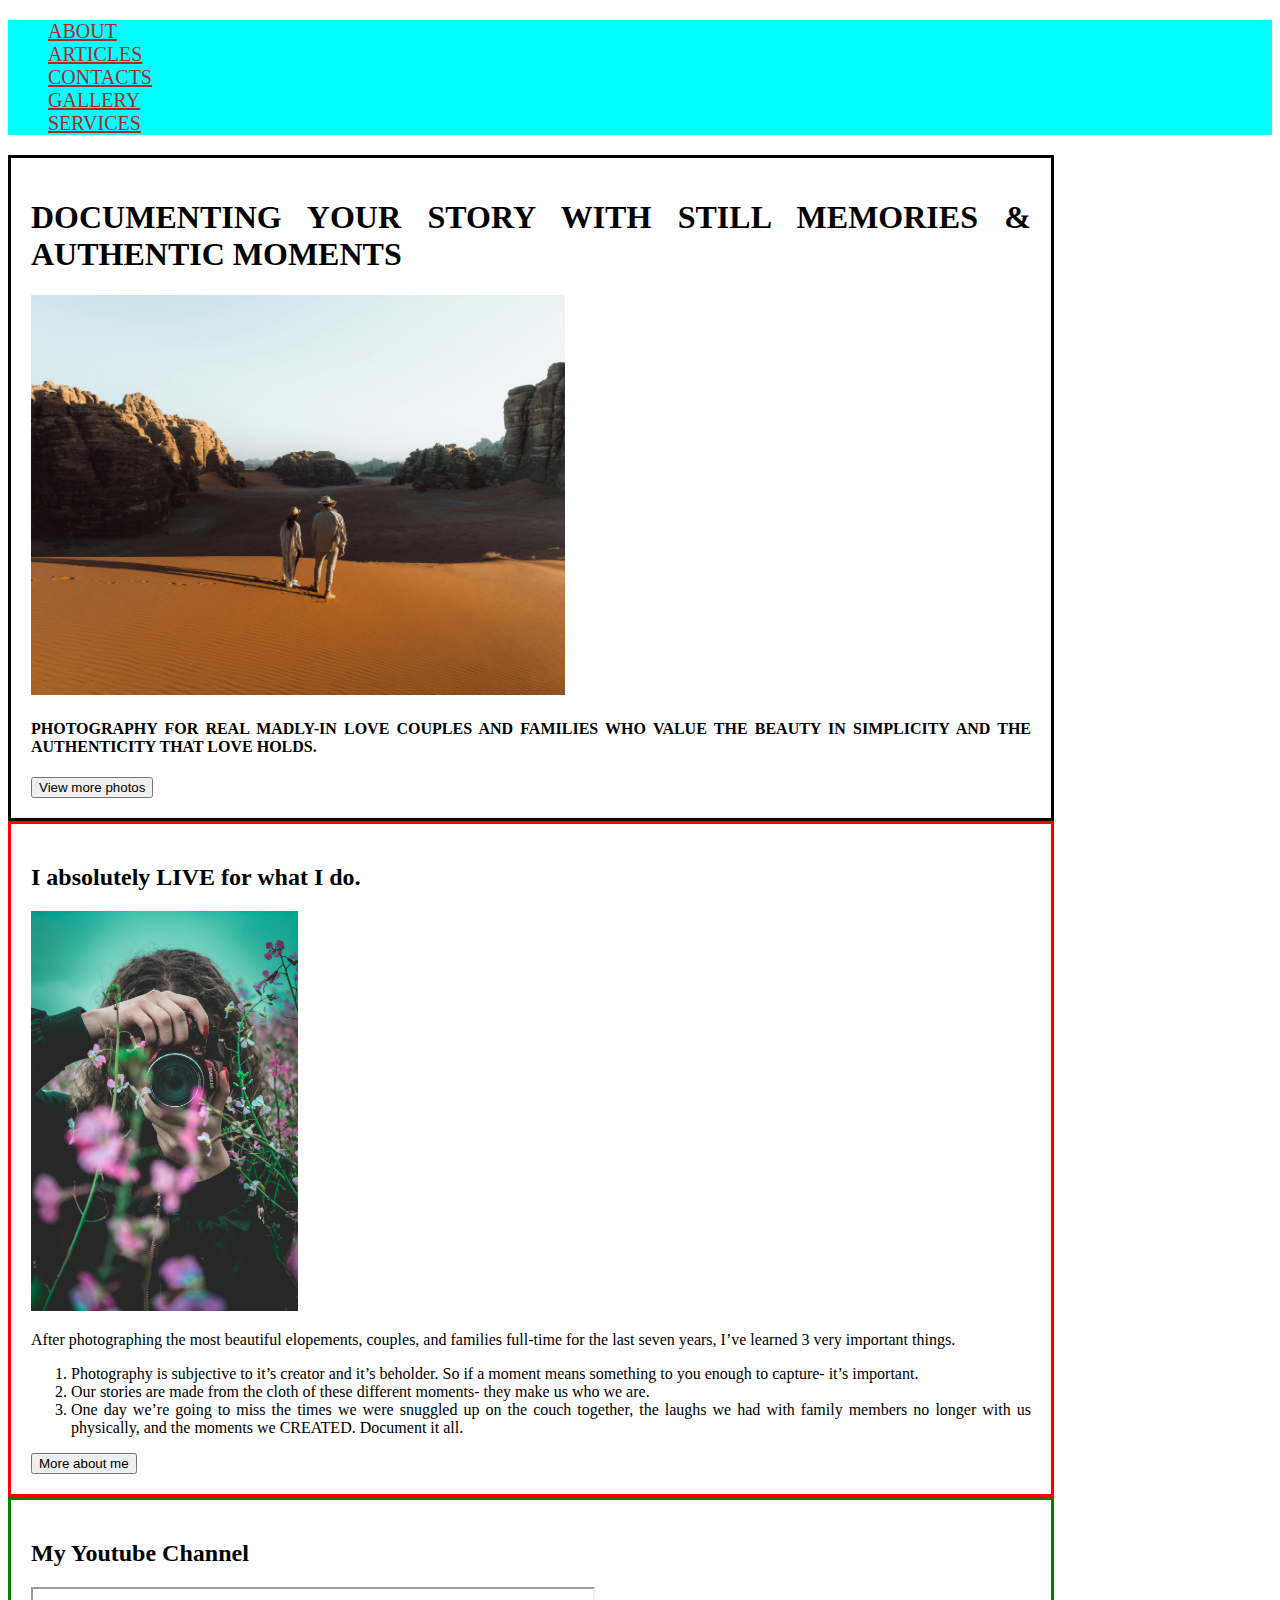
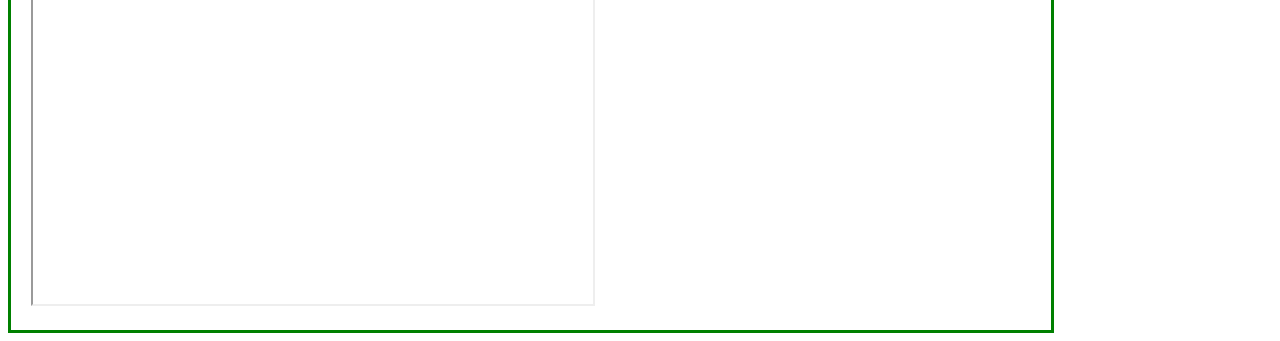
<file: index.html>
<!DOCTYPE html>
<html lang="en">

<head>
    <meta charset="UTF-8">
    <meta name="viewport" content="width=device-width, initial-scale=1.0">
    <title>Document</title>
    <link rel="stylesheet" type="text/css" href="/css/style.css">
</head>

<body>
    <header>
        <ul class="menu">
            <li><a href="pages/about.html">About</a></li>
            <li><a href="pages/articles.html">Articles</a></li>
            <li><a href="pages/contacts.html">Contacts</a></li>
            <li><a href="pages/gallery.html">Gallery</a></li>
            <li><a href="pages/services.html">Services</a></li>
        </ul>
    </header>
    <div class="imagine">

        <h1>Documenting your story with still memories & authentic moments</h1>
        <img src="images/coupleindesser.jpg" height="400" alt="coupleindessert">
        <h4>Photography for real madly-in love couples and families who value the beauty in simplicity and the
            authenticity
            that love holds.</h4>
        <button>View more photos</button>
    </div>

    <div class="about">
        <h2>I absolutely LIVE for what I do.</h2>
        <img src="images/aboutme.jpg" height="400" alt="photoofaphotographer">
        <p>After photographing the most beautiful elopements, couples, and families full-time for the last seven years,
            I’ve learned 3 very important things. </p>
        <ol>
            <li>Photography is subjective to it’s creator and it’s beholder. So if a moment means something to you
                enough to capture- it’s important. </li>
            <li>Our stories are made from the cloth of these different moments- they make us who we are.</li>
            <li>One day we’re going to miss the times we were snuggled up on the couch together, the laughs we had with
                family members no longer with us physically, and the moments we CREATED. Document it all. </li>
        </ol>
        <button>More about me</button>
    </div>
    <div class="youtube">
        <h2>My Youtube Channel</h2>
        <iframe width="560" height="315" src="https://www.youtube.com/embed/hmTz5yw7q2E?si=J6dkbOgys3hcMCyo"
            title="YouTube video player"
            allow="accelerometer; autoplay; clipboard-write; encrypted-media; gyroscope; picture-in-picture; web-share"
            referrerpolicy="strict-origin-when-cross-origin" allowfullscreen></iframe>
    </div>

</body>

</html>
</file>
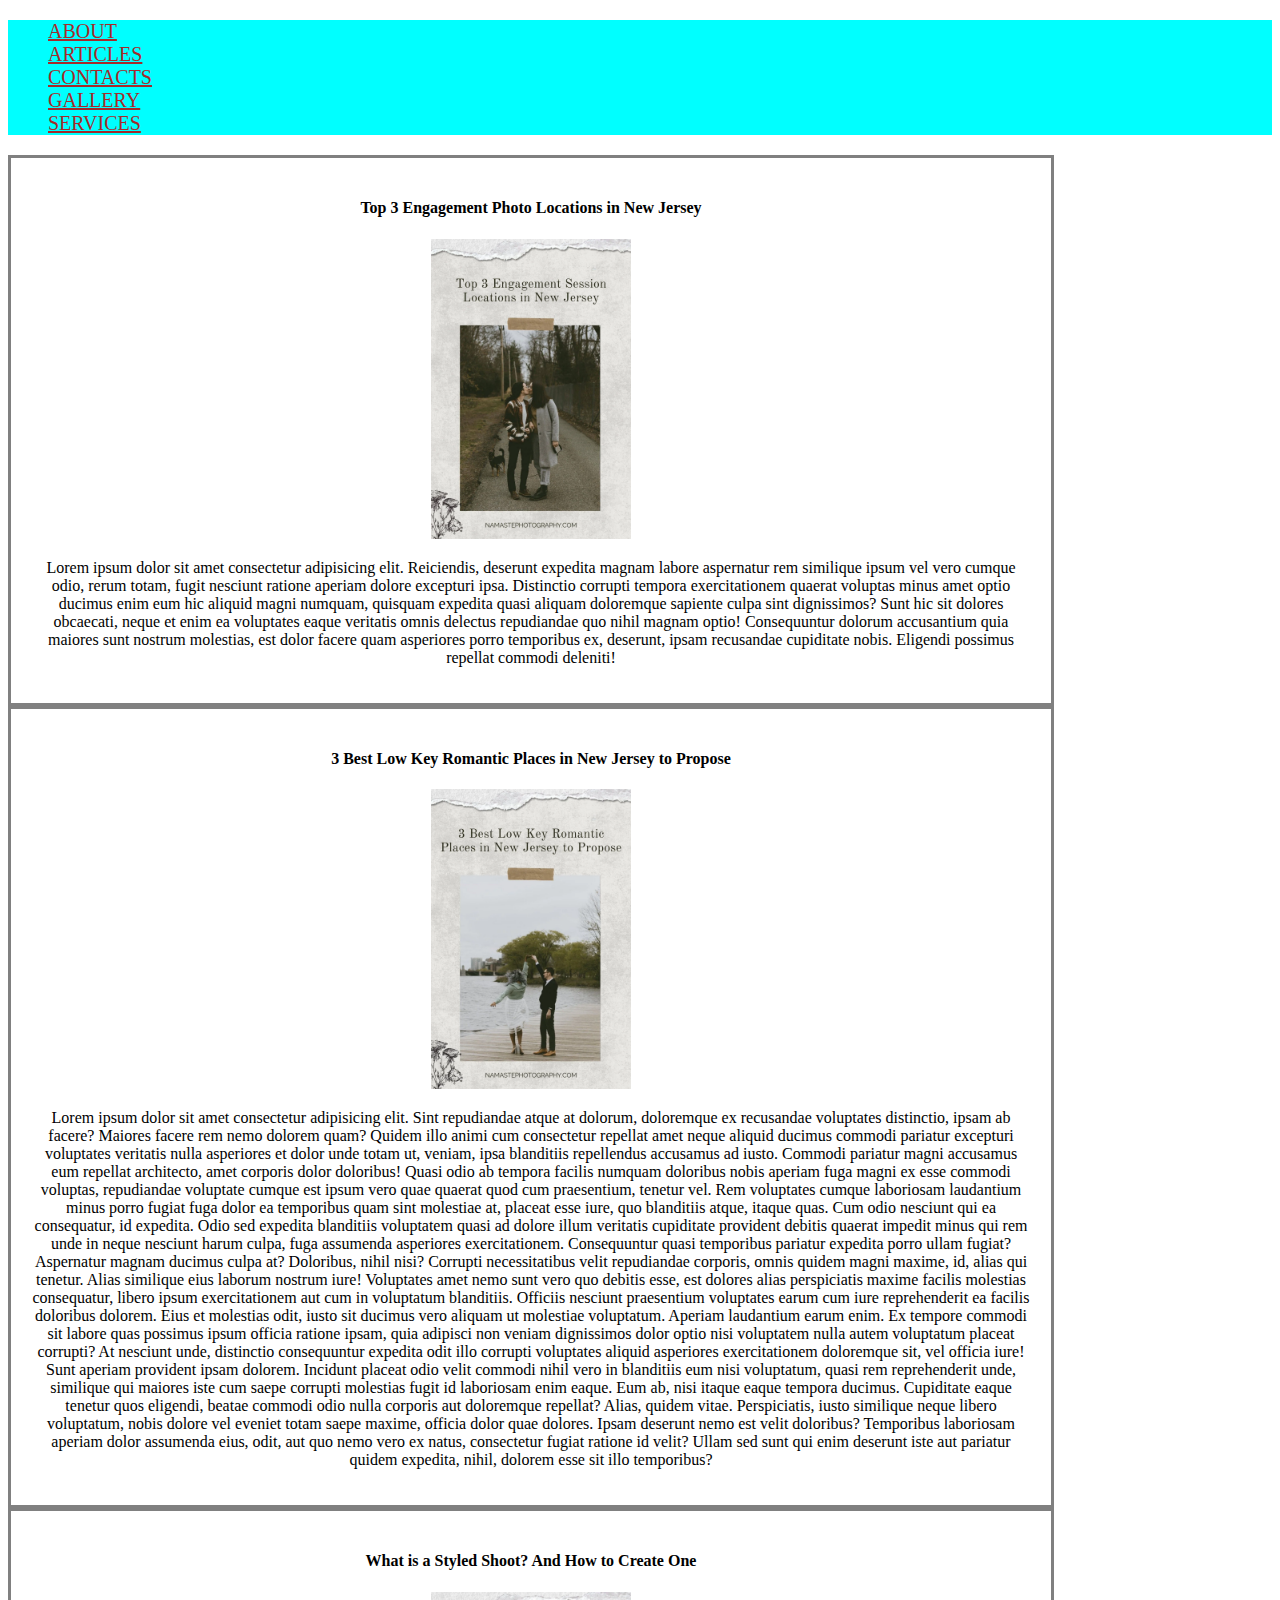
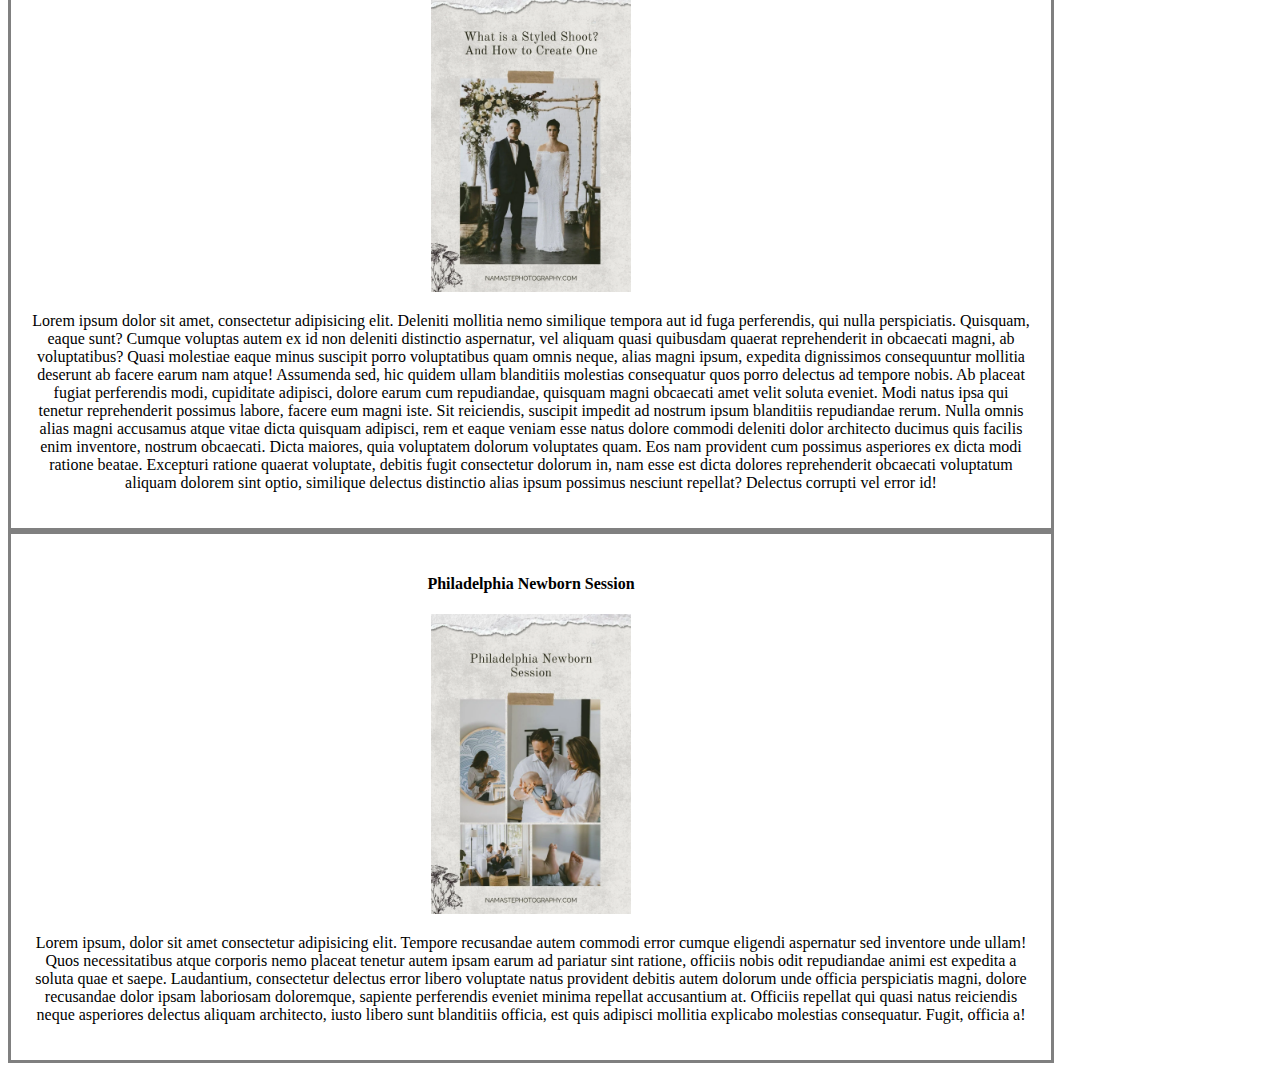
<file: pages/articles.html>
<!DOCTYPE html>
<html lang="en">

<head>
    <meta charset="UTF-8">
    <meta name="viewport" content="width=device-width, initial-scale=1.0">
    <title>Document</title>
    <link rel="stylesheet" type="text/css" href="/css/style.css">
</head>

<body>
    <header>
        <ul class="menu">
            <li><a href="about.html">About</a></li>
            <li><a href="articles.html">Articles</a></li>
            <li><a href="contacts.html">Contacts</a></li>
            <li><a href="gallery.html">Gallery</a></li>
            <li><a href="services.html">Services</a></li>
        </ul>
    </header>
    <div class="articles">
        <h4>Top 3 Engagement Photo Locations in New Jersey</h4>
        <img src="/images/Top+3+Engagement+Session+Locations+in+New+Jersey.jpg.webp" width="200" height="300"
            alt="coupleinwoods">
        <p>Lorem ipsum dolor sit amet consectetur adipisicing elit. Reiciendis, deserunt expedita magnam labore
            aspernatur rem similique ipsum vel vero cumque odio, rerum totam, fugit nesciunt ratione aperiam dolore
            excepturi ipsa. Distinctio corrupti tempora exercitationem quaerat voluptas minus amet optio ducimus enim
            eum hic aliquid magni numquam, quisquam expedita quasi aliquam doloremque sapiente culpa sint dignissimos?
            Sunt hic sit dolores obcaecati, neque et enim ea voluptates eaque veritatis omnis delectus repudiandae quo
            nihil magnam optio! Consequuntur dolorum accusantium quia maiores sunt nostrum molestias, est dolor facere
            quam asperiores porro temporibus ex, deserunt, ipsam recusandae cupiditate nobis. Eligendi possimus repellat
            commodi deleniti!</p>
    </div>
    <div class="articles">
        <h4>3 Best Low Key Romantic Places in New Jersey to Propose</h4>
        <img src="/images/3+Best+Low+Key+Romantic+Places+in+New+Jersey+to+Propose.jpg.webp" width="200" height="300"
            alt="coupleonthebeach">
        <p>Lorem ipsum dolor sit amet consectetur adipisicing elit. Sint repudiandae atque at dolorum, doloremque ex
            recusandae voluptates distinctio, ipsam ab facere? Maiores facere rem nemo dolorem quam? Quidem illo animi
            cum consectetur repellat amet neque aliquid ducimus commodi pariatur excepturi voluptates veritatis nulla
            asperiores et dolor unde totam ut, veniam, ipsa blanditiis repellendus accusamus ad iusto. Commodi pariatur
            magni accusamus eum repellat architecto, amet corporis dolor doloribus! Quasi odio ab tempora facilis
            numquam doloribus nobis aperiam fuga magni ex esse commodi voluptas, repudiandae voluptate cumque est ipsum
            vero quae quaerat quod cum praesentium, tenetur vel. Rem voluptates cumque laboriosam laudantium minus porro
            fugiat fuga dolor ea temporibus quam sint molestiae at, placeat esse iure, quo blanditiis atque, itaque
            quas. Cum odio nesciunt qui ea consequatur, id expedita. Odio sed expedita blanditiis voluptatem quasi ad
            dolore illum veritatis cupiditate provident debitis quaerat impedit minus qui rem unde in neque nesciunt
            harum culpa, fuga assumenda asperiores exercitationem. Consequuntur quasi temporibus pariatur expedita porro
            ullam fugiat? Aspernatur magnam ducimus culpa at? Doloribus, nihil nisi? Corrupti necessitatibus velit
            repudiandae corporis, omnis quidem magni maxime, id, alias qui tenetur. Alias similique eius laborum nostrum
            iure! Voluptates amet nemo sunt vero quo debitis esse, est dolores alias perspiciatis maxime facilis
            molestias consequatur, libero ipsum exercitationem aut cum in voluptatum blanditiis. Officiis nesciunt
            praesentium voluptates earum cum iure reprehenderit ea facilis doloribus dolorem. Eius et molestias odit,
            iusto sit ducimus vero aliquam ut molestiae voluptatum. Aperiam laudantium earum enim. Ex tempore commodi
            sit labore quas possimus ipsum officia ratione ipsam, quia adipisci non veniam dignissimos dolor optio nisi
            voluptatem nulla autem voluptatum placeat corrupti? At nesciunt unde, distinctio consequuntur expedita odit
            illo corrupti voluptates aliquid asperiores exercitationem doloremque sit, vel officia iure! Sunt aperiam
            provident ipsam dolorem. Incidunt placeat odio velit commodi nihil vero in blanditiis eum nisi voluptatum,
            quasi rem reprehenderit unde, similique qui maiores iste cum saepe corrupti molestias fugit id laboriosam
            enim eaque. Eum ab, nisi itaque eaque tempora ducimus. Cupiditate eaque tenetur quos eligendi, beatae
            commodi odio nulla corporis aut doloremque repellat? Alias, quidem vitae. Perspiciatis, iusto similique
            neque libero voluptatum, nobis dolore vel eveniet totam saepe maxime, officia dolor quae dolores. Ipsam
            deserunt nemo est velit doloribus? Temporibus laboriosam aperiam dolor assumenda eius, odit, aut quo nemo
            vero ex natus, consectetur fugiat ratione id velit? Ullam sed sunt qui enim deserunt iste aut pariatur
            quidem expedita, nihil, dolorem esse sit illo temporibus?</p>
    </div>
    <div class="articles">
        <h4>What is a Styled Shoot? And How to Create One</h4>
        <img src="/images/What+is+a+Styled+Shoot.jpg.webp" width="200" height="300" alt="marriedcouple">
        <p>Lorem ipsum dolor sit amet, consectetur adipisicing elit. Deleniti mollitia nemo similique tempora aut id
            fuga perferendis, qui nulla perspiciatis. Quisquam, eaque sunt? Cumque voluptas autem ex id non deleniti
            distinctio aspernatur, vel aliquam quasi quibusdam quaerat reprehenderit in obcaecati magni, ab
            voluptatibus? Quasi molestiae eaque minus suscipit porro voluptatibus quam omnis neque, alias magni ipsum,
            expedita dignissimos consequuntur mollitia deserunt ab facere earum nam atque! Assumenda sed, hic quidem
            ullam blanditiis molestias consequatur quos porro delectus ad tempore nobis. Ab placeat fugiat perferendis
            modi, cupiditate adipisci, dolore earum cum repudiandae, quisquam magni obcaecati amet velit soluta eveniet.
            Modi natus ipsa qui tenetur reprehenderit possimus labore, facere eum magni iste. Sit reiciendis, suscipit
            impedit ad nostrum ipsum blanditiis repudiandae rerum. Nulla omnis alias magni accusamus atque vitae dicta
            quisquam adipisci, rem et eaque veniam esse natus dolore commodi deleniti dolor architecto ducimus quis
            facilis enim inventore, nostrum obcaecati. Dicta maiores, quia voluptatem dolorum voluptates quam. Eos nam
            provident cum possimus asperiores ex dicta modi ratione beatae. Excepturi ratione quaerat voluptate, debitis
            fugit consectetur dolorum in, nam esse est dicta dolores reprehenderit obcaecati voluptatum aliquam dolorem
            sint optio, similique delectus distinctio alias ipsum possimus nesciunt repellat? Delectus corrupti vel
            error id!</p>
    </div>
    <div class="articles">
        <h4>Philadelphia Newborn Session</h4>
        <img src="/images/Philadelphia+Newborn+Session+blog+post+graphic.jpg.webp" width="200" height="300"
            alt="newbornphotoshoot">
        <p>Lorem ipsum, dolor sit amet consectetur adipisicing elit. Tempore recusandae autem commodi error cumque
            eligendi aspernatur sed inventore unde ullam! Quos necessitatibus atque corporis nemo placeat tenetur autem
            ipsam earum ad pariatur sint ratione, officiis nobis odit repudiandae animi est expedita a soluta quae et
            saepe. Laudantium, consectetur delectus error libero voluptate natus provident debitis autem dolorum unde
            officia perspiciatis magni, dolore recusandae dolor ipsam laboriosam doloremque, sapiente perferendis
            eveniet minima repellat accusantium at. Officiis repellat qui quasi natus reiciendis neque asperiores
            delectus aliquam architecto, iusto libero sunt blanditiis officia, est quis adipisci mollitia explicabo
            molestias consequatur. Fugit, officia a!</p>
    </div>
</body>

</html>
</file>
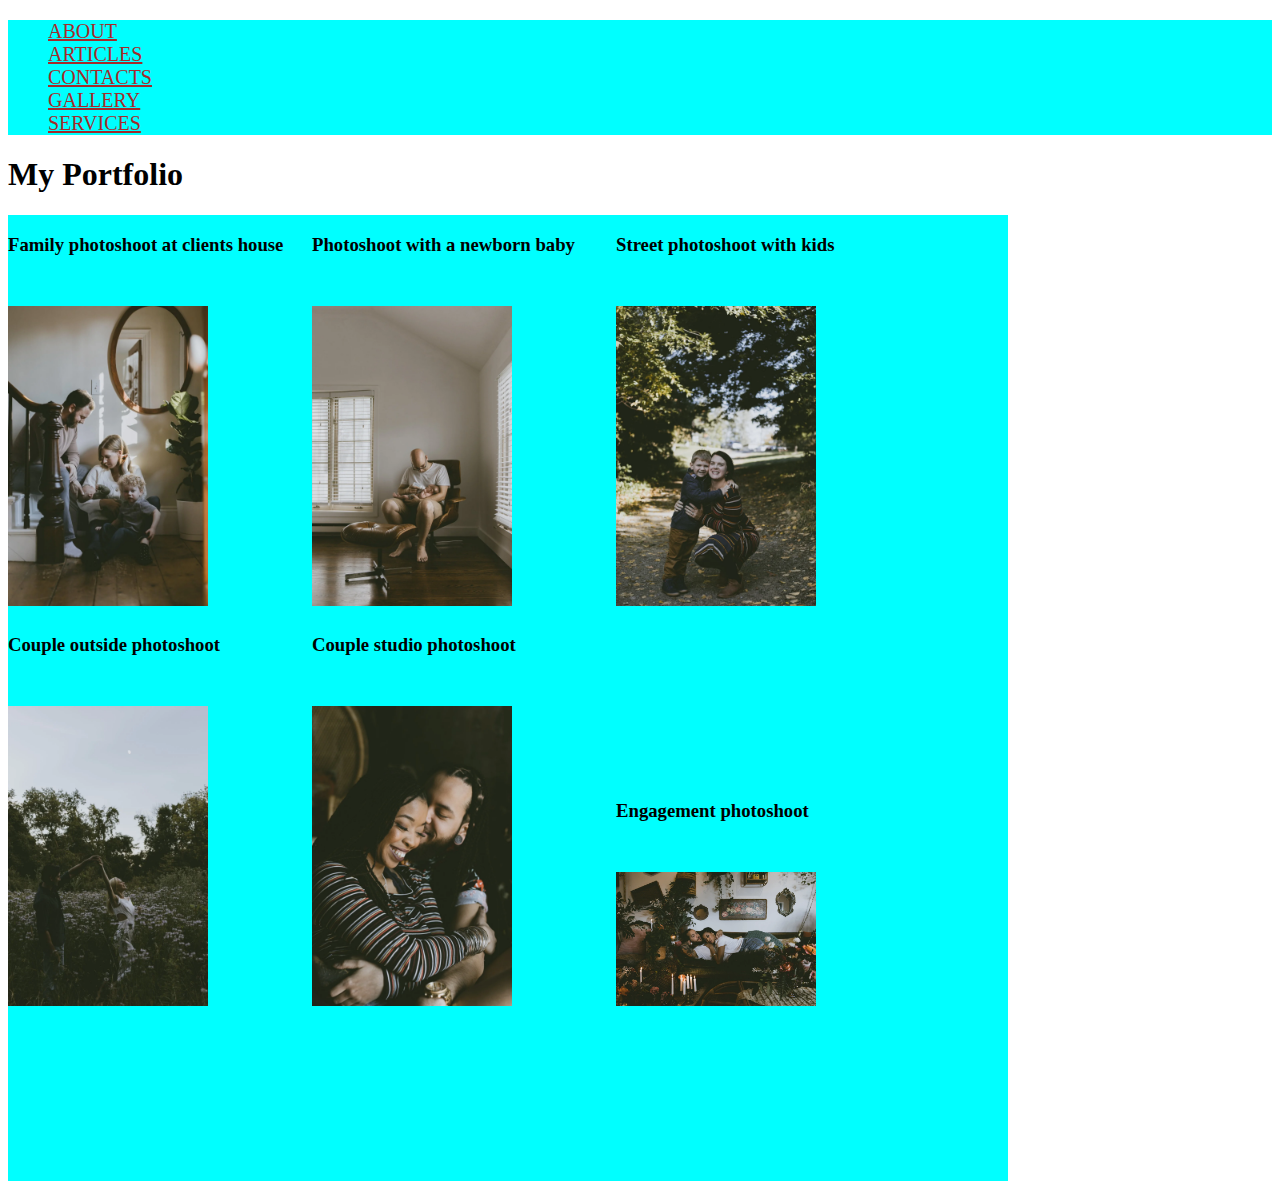
<file: pages/gallery.html>
<!DOCTYPE html>
<html lang="en">

<head>
    <meta charset="UTF-8">
    <meta name="viewport" content="width=device-width, initial-scale=1.0">
    <title>Document</title>
    <link rel="stylesheet" type="text/css" href="/css/style.css">
</head>

<body>
    <header>
        <ul class="menu">
            <li><a href="about.html">About</a></li>
            <li><a href="articles.html">Articles</a></li>
            <li><a href="contacts.html">Contacts</a></li>
            <li><a href="gallery.html">Gallery</a></li>
            <li><a href="services.html">Services</a></li>
        </ul>
    </header>
    <h1>My Portfolio</h1>
    <div class="gallery">
        <div class="gallety-item">
            <h3>Family photoshoot at clients house</h3>
            <a title="Open picture" href="/images/family+photography+new+jersey+-+family+sitting+by+stairs.jpg.webp"
                target="_blank">
                <img src="/images/family+photography+new+jersey+-+family+sitting+by+stairs.jpg.webp" width="200"
                    alt="family_photoshoot_in_th_hall">
            </a>
        </div>
        <div class="gallety-item">
            <h3>Photoshoot with a newborn baby</h3>
            <a title="Open picture"
                href="/images/family+photography+new+jersey+-+namaste+photography+-+dad+holding+newborn.jpg.webp"
                target="_blank">
                <img src="/images/family+photography+new+jersey+-+namaste+photography+-+dad+holding+newborn.jpg.webp"
                    width="200" alt="dad_with_his_newporn_baby">
            </a>
        </div>
        <div class="gallety-item">
            <h3>Street photoshoot with kids</h3>
            <a title="Open picture"
                href="/images/family+photography+new+jersey+-+namaste+photography+-+mom+and+son+hugging.jpg.webp"
                target="_blank">
                <img src="/images/family+photography+new+jersey+-+namaste+photography+-+mom+and+son+hugging.jpg.webp"
                    width="200" alt="mother_and_son_photoshoot_on_the_street">
            </a>
        </div>
        <div class="gallety-item">
            <h3>Couple outside photoshoot</h3>
            <a title="Open picture" href="/images/nj+engagement+photography+-+couple+twirling+in+field.jpg.webp"
                target="_blank">
                <img src="/images/nj+engagement+photography+-+couple+twirling+in+field.jpg.webp" width="200"
                    alt="couplr_dancing_in_the_chamomile_field">
            </a>
        </div>
        <div class="gallety-item">
            <h3>Couple studio photoshoot</h3>
            <a title="Open picture"
                href="/images/nj+engagement+photography+-+namaste+photography+-+couple+embracing.jpg.webp"
                target="_blank">
                <img src="/images/nj+engagement+photography+-+namaste+photography+-+couple+embracing.jpg.webp"
                    width="200" alt="couple_hugging_each_other">
            </a>
        </div>
        <div class="gallety-item">
            <h3>Engagement photoshoot</h3>
            <a title="Open picture"
                href="/images/nj+engagement+photography+-+namaste+photography+-+couple+laying+on+couch.jpg.webp"
                target="_blank">
                <img src="/images/nj+engagement+photography+-+namaste+photography+-+couple+laying+on+couch.jpg.webp"
                    width="200" alt="couple_laying_on_the_couch">
            </a>
        </div>
    </div>
</body>

</html>
</file>
<file: css/style.css>
.imagine {
    border: 3px solid black;
    width: 1000px;
    text-align: justify;
    text-transform: uppercase;
    padding: 20px;
}

.about {
    border: 3px solid red;
    width: 1000px;
    text-align: justify;
    padding: 20px;
}

.youtube {
    width: 1000px;
    border: 3px solid green;
    padding: 20px;
}

.menu {
    list-style-type: none;
    color: blueviolet;
    background-color: aqua;
    font-size: 20px;
    text-transform: uppercase;
}

.menu li a {
    color: brown;
}

.personal {
    width: 800px;
    border: 1px solid yellow;
    padding: 50px;
    background-color: rgb(71, 206, 38);
    height: 500px;
    text-align: center;
}

.google-search {
    width: 800px;
    background-image: url(/images/background3.jpg);
    background-repeat: no-repeat;
    background-size: cover;
    padding: 50px;
    height: 700px;
}

.google-search h1 {
    font-size: 40px;
    color: aliceblue;
}

.google-search h3 {
    font-size: 30px;
    color: aliceblue;
}

.google-search h4 {
    font-size: 30px;
    color: aliceblue;
}

.who {
    font-size: 30px;
    color: aliceblue;
}

.articles {
    width: 1000px;
    border: 3px solid grey;
    padding: 20px 20px;
    text-align: center;
}

.form-name {
    text-align: center;
    color: rgb(24, 195, 73);
}

.form {

    width: 800px;
    background-color: rgb(255, 220, 125);
    padding: 20px;
}

.form input[type=text] {
    width: 200px;
}

.form input[type=email] {
    width: 200px;
}

.form textarea {
    width: 200px;
}

.form-content {
    display: inline-block;
    width: 700px;
    text-align: right;
    margin-right: 10px;
}

.gallery {
    width: 1000px;
    background-color: aqua;
}

.gallety-item {
    display: inline-block;
    width: 300px;
    height: 400px;
}

.gallery h3 {
    margin-bottom: 50px;

}

.see-prices {
    width: 1000px;
    padding: 20px;
    background-image: url(/images/background.jpg);
    background-repeat: no-repeat;
    background-size: cover;
    text-align: center;
    height: 700px;

}

.see-prices h1 {
    color: white;
    font-size: 50px;
}

.see-prices h5 {
    font-size: 30px;
    font-weight: 300;
    color: aqua;
}

.if {
    width: 1000px;
    padding: 20px;
    background-image: url(/images/ifbackground.jpg);
    background-repeat: no-repeat;
    background-size: cover;
    height: 700px;
    text-align: center;
}

.if h2 {
    margin-top: 40px;
    font-size: 70px;
    margin-bottom: 0px;
}

.if p {
    margin-top: 0px;
}

.memory {
    width: 1000px;
    height: 600px;
    padding: 20px;
    text-align: center;
    background-color: rgb(178, 132, 221);
}

.memory h3 {
    font-size: 30px;
    color: white;
    font-weight: 700;
    font-style: italic;
}

.offer {
    display: inline-block;
    width: 300px;
    margin: 30px;
}
</file>
